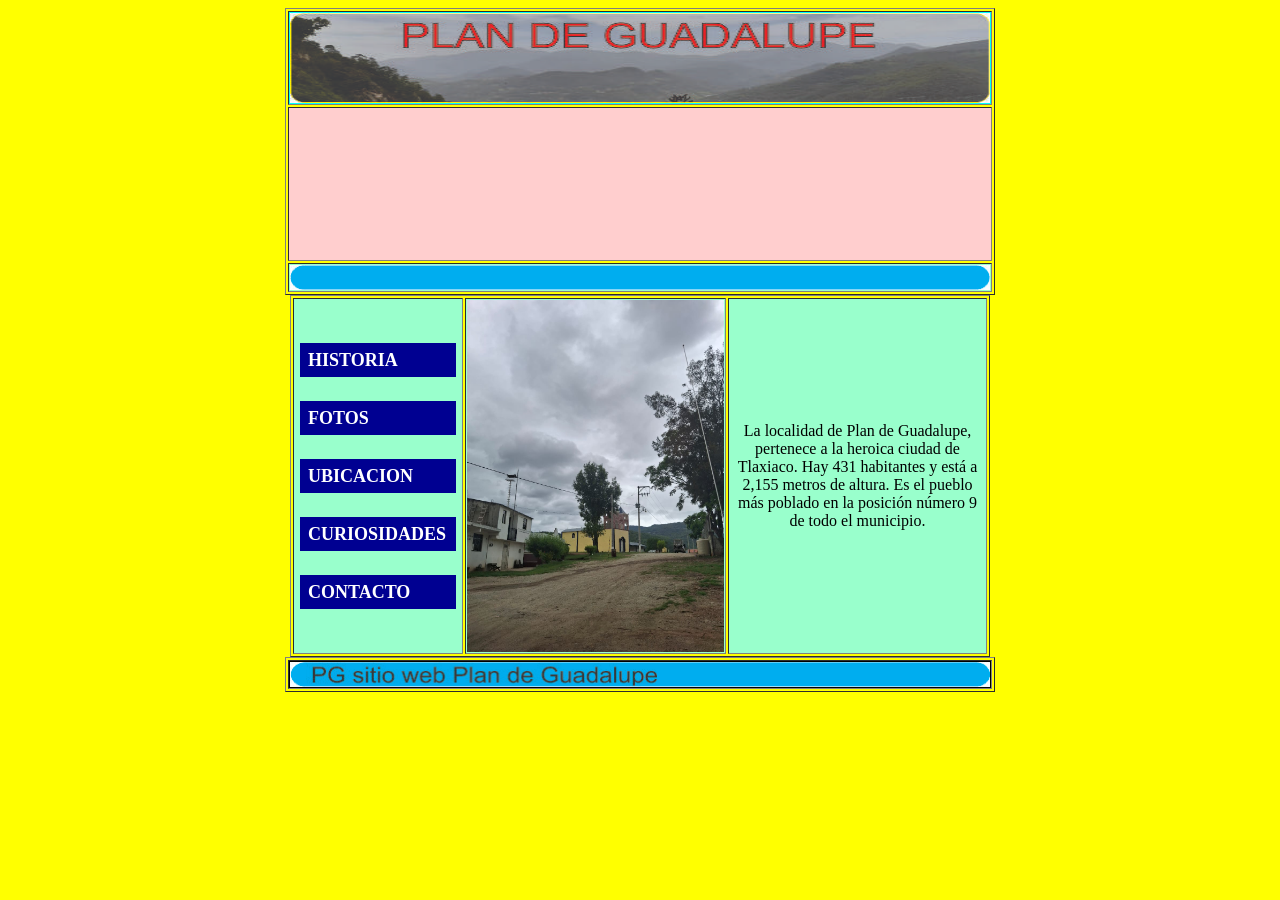
<file: INDEX.html>
<!DOCTYPE html PUBLIC "-//W3C//DTD XHTML 1.0 Transitional//EN" "http://www.w3.org/TR/xhtml1/DTD/xhtml1-transitional.dtd">
<html xmlns="http://www.w3.org/1999/xhtml">
<head>
<meta http-equiv="Content-Type" content="text/html; charset=utf-8" />
<title>PLAN DE GUADALUPE</title>
<style type="text/css">
body {
	background-color: yellow;
}
</style>
<link href="mi_estilo.css" rel="stylesheet" type="text/css" />
</head>

<body>

<table width="700" border="1" align="center">
  <tr>
    <td width="700" height="90" bgcolor="#00FFFF"><img src="xxxxxx.jpg" width="700" height="90"/></td>
  </tr>
  <tr>
    <td width="700" height="150" bgcolor="#FFCECE"><img src="VELASCOME_AURELIANO_601_BANNER.gif" width="700" height="150"/></td>
  </tr>
  <tr>
    <td width="700" height="25" bgcolor="#99FFCC"><img src="mediop.jpg" width="700" height="25" alt="o" /></td>
  </tr>
</table>
<table width="700" border="1" align="center">
  <tr>
    <td width="140" bgcolor="#99FFCC"><p><a class="navegacion" href="VELASCOME_AURELIANO_601_HISTORIA.html" target="_self">HISTORIA</a></p>
      <p><a class="navegacion" href="VELASCOME_AURELIANO_601_FOTOS.html" target="_self">FOTOS</a></p>
    <p><a class="navegacion" href="VELASCOME_AURELIANO_601_UBICACION.html" target="_self">UBICACION</a></p>
    <p><a class="navegacion" href="VELASCOME_AURELIANO_601_CURIOSIDADES.html" target="_self">CURIOSIDADES</a></p>
    <p><a class="navegacion" href="VELASCOME_AURELIANO_601_CONTACTO.html" target="_self">CONTACTO</a></p></td>
    <td width="230" bgcolor="#99FFCC"><img src="IMG-20250610-WA0000.jpg" width="257" height="352" alt="imagen_plandeguadalupe" /></td>
    <td width="330" bgcolor="#99FFCC" align="center">La localidad de<strong> </strong>Plan de Guadalupe, pertenece a la heroica ciudad de Tlaxiaco. Hay 431 habitantes y está a 2,155 metros de altura. Es el pueblo más poblado en la posición número 9 de todo el municipio.</td>
  </tr>
  
<table width="700" border="1" align="center">
  <tr>
    <td bgcolor="#000000"><img src="pie de pagina.jpg" width="700" height="25" alt="o" /></td>
  </tr>
</table>
</body>
</html>
</file>
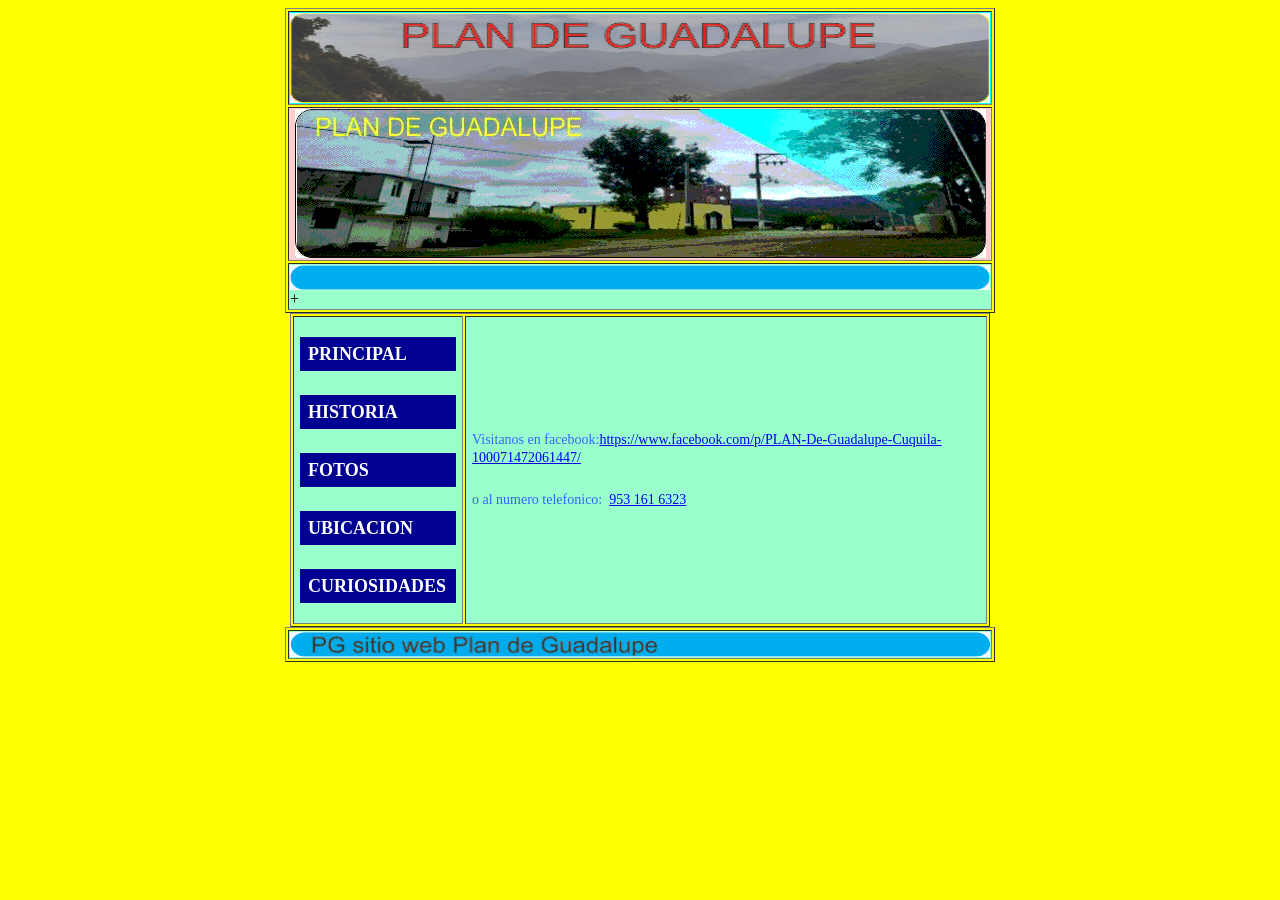
<file: VELASCOME_AURELIANO_601_CONTACTO.html>
<!DOCTYPE html PUBLIC "-//W3C//DTD XHTML 1.0 Transitional//EN" "http://www.w3.org/TR/xhtml1/DTD/xhtml1-transitional.dtd">
<html xmlns="http://www.w3.org/1999/xhtml">
<head>
<meta http-equiv="Content-Type" content="text/html; charset=utf-8" />
<title>PLAN DE GUADALUPE CONTACTO</title>
<style type="text/css">
body {
	background-color: yellow;
}
</style>
<link href="mi_estilo.css" rel="stylesheet" type="text/css" />
</head>


<body>

<table width="700" border="1" align="center">
  <tr>
    <td width="700" height="90" bgcolor="#00FFFF"><img src="xxxxxx.jpg" width="700" height="90"/></td>
  </tr>
  <tr>
    <td width="700" height="150" bgcolor="#FFCECE"><img src="VELASCOME_AURELIANO_601_BANNER.gif" width="700" height="150" alt="o" /></td>
  </tr>
  <tr>
    <td width="700" height="25" bgcolor="#99FFCC"><img src="mediop.jpg" width="700" height="25" alt="o" />+</td>
  </tr>
</table>
<table width="700" border="1" align="center">
  <tr>
    <td width="140" bgcolor="#99FFCC">
    <p><a class="navegacion" href="index.html" target="_self">PRINCIPAL</a></p>
    <p><a class="navegacion" href="VELASCOME_AURELIANO_601_HISTORIA.html" target="_self">HISTORIA</a></p>
    <p><a class="navegacion" href="VELASCOME_AURELIANO_601_FOTOS.html" target="_self">FOTOS</a></p>
    <p><a class="navegacion" href="VELASCOME_AURELIANO_601_UBICACION.html" target="_self">UBICACION</a></p>
    <p><a class="navegacion" href="VELASCOME_AURELIANO_601_CURIOSIDADES.html" target="_self">CURIOSIDADES</a></p></td>
    <td width="560" bgcolor="#99FFCC"><p>Visitanos en facebook:<a jsname="RYUcpc" role="button" target="_blank" href="https://www.facebook.com/p/PLAN-De-Guadalupe-Cuquila-100071472061447/">https://www.facebook.com/p/PLAN-De-Guadalupe-Cuquila-100071472061447/</a></p>
    <p>o al numero telefonico:  <a data-dtype="d3ph" data-local-attribute="d3ph" jscontroller="LWZElb" href="https://www.google.com/search?sca_esv=ea7b27f3c7f5bbf6&amp;rlz=1C1YTUH_esMX1149MX1149&amp;q=plan+de+guadalupe+cuquila+tlaxiaco+oaxaca&amp;source=lnms&amp;fbs=[base64]&amp;sa=X&amp;ved=2ahUKEwid__DBleeNAxXiN0QIHWm9OFkQ0pQJegQIExAB&amp;biw=1920&amp;bih=945&amp;dpr=1#" jsdata="QKGTRc;_;BUfmwE" jsaction="rcuQ6b:npT2md;F75qrd" data-ved="2ahUKEwjG6LLnleeNAxW4KUQIHaUyDBcQkAgoAHoECB4QAg"><span aria-label="Llamar al número de teléfono 953 161 6323">953 161 6323</span></a></p></td>
  </tr>
</table>
<table width="700" border="1" align="center">
  <tr>
    <td bgcolor="#99FFCC"> <img src="pie de pagina.jpg" width="700" height="25" alt="o" /></td>
  </tr>
</table>
</body>
</html>
</file>
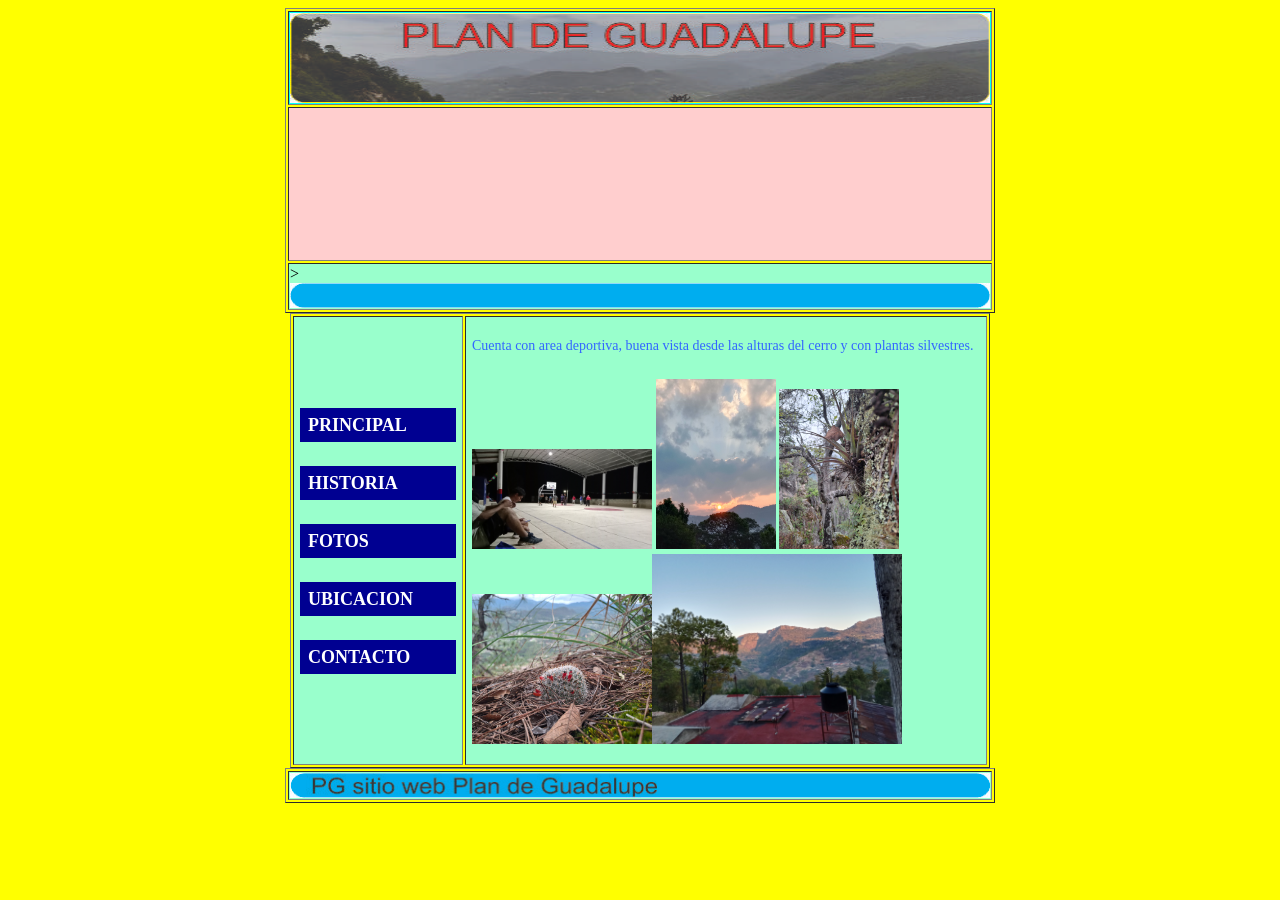
<file: VELASCOME_AURELIANO_601_CURIOSIDADES.html>
<!DOCTYPE html PUBLIC "-//W3C//DTD XHTML 1.0 Transitional//EN" "http://www.w3.org/TR/xhtml1/DTD/xhtml1-transitional.dtd">
<html xmlns="http://www.w3.org/1999/xhtml">
<head>
<meta http-equiv="Content-Type" content="text/html; charset=utf-8" />
<title>PLAN DE GUADALUPE CURIOSIDADES</title>
<style type="text/css">
body {
	background-color: yellow;
}
</style>
<link href="mi_estilo.css" rel="stylesheet" type="text/css" />
</head>


<body>
<table width="700" border="1" align="center">
  <tr>
    <td width="700" height="90" bgcolor="#00FFFF"><img src="xxxxxx.jpg" width="700" height="90"/> </td>
  </tr>
  <tr>
    <td width="700" height="150" bgcolor="#FFCECE"><img src="VELASCOME_AURELIANO_601_BANNER.gif"></td>
  </tr>
  <tr>
    <td width="700" height="25" bgcolor="#99FFCC">><img src="mediop.jpg" width="700" height="25" alt="o" /></td>
  </tr>
</table>
<table width="700" border="1" align="center">
  <tr>
    <td width="140" bgcolor="#99FFCC">
    <p><a class="navegacion" href="index.html" target="_self">PRINCIPAL</a></p>
    <p><a class="navegacion" href="VELASCOME_AURELIANO_601_HISTORIA.html" target="_self">HISTORIA</a></p>
    <p><a class="navegacion" href="VELASCOME_AURELIANO_601_FOTOS.html" target="_self">FOTOS</a></p>
    <p><a class="navegacion" href="VELASCOME_AURELIANO_601_UBICACION.html" target="_self">UBICACION</a></p>
    <p><a class="navegacion" href="VELASCOME_AURELIANO_601_CONTACTO.html" target="_self">CONTACTO</a></p></td>
    <td width="560" bgcolor="#99FFCC"><p>Cuenta con area deportiva, buena vista desde las alturas del cerro y con plantas silvestres.</p>
    <p><img src="IMG-20250504-WA0006.jpeg" width="180" height="100" alt="o" /> <img src="IMG_20250430_062643.jpg" width="120" height="170" alt="e" /> <img src="IMG-20250610-WA0002.jpg" width="120" height="160" alt="o" /> <img src="IMG-20250610-WA0001.jpg" width="180" height="150" /><img src="IMG_20250119_072121.jpg" width="250" height="190" /></p></td>
    
  </tr>
</table>
<table width="700" border="1" align="center">
  <tr>
    <td bgcolor="#99FFCC"><img src="pie de pagina.jpg" width="700" height="25" alt="o" /></td>
  </tr>
</table>
</body>
</html>
</file>
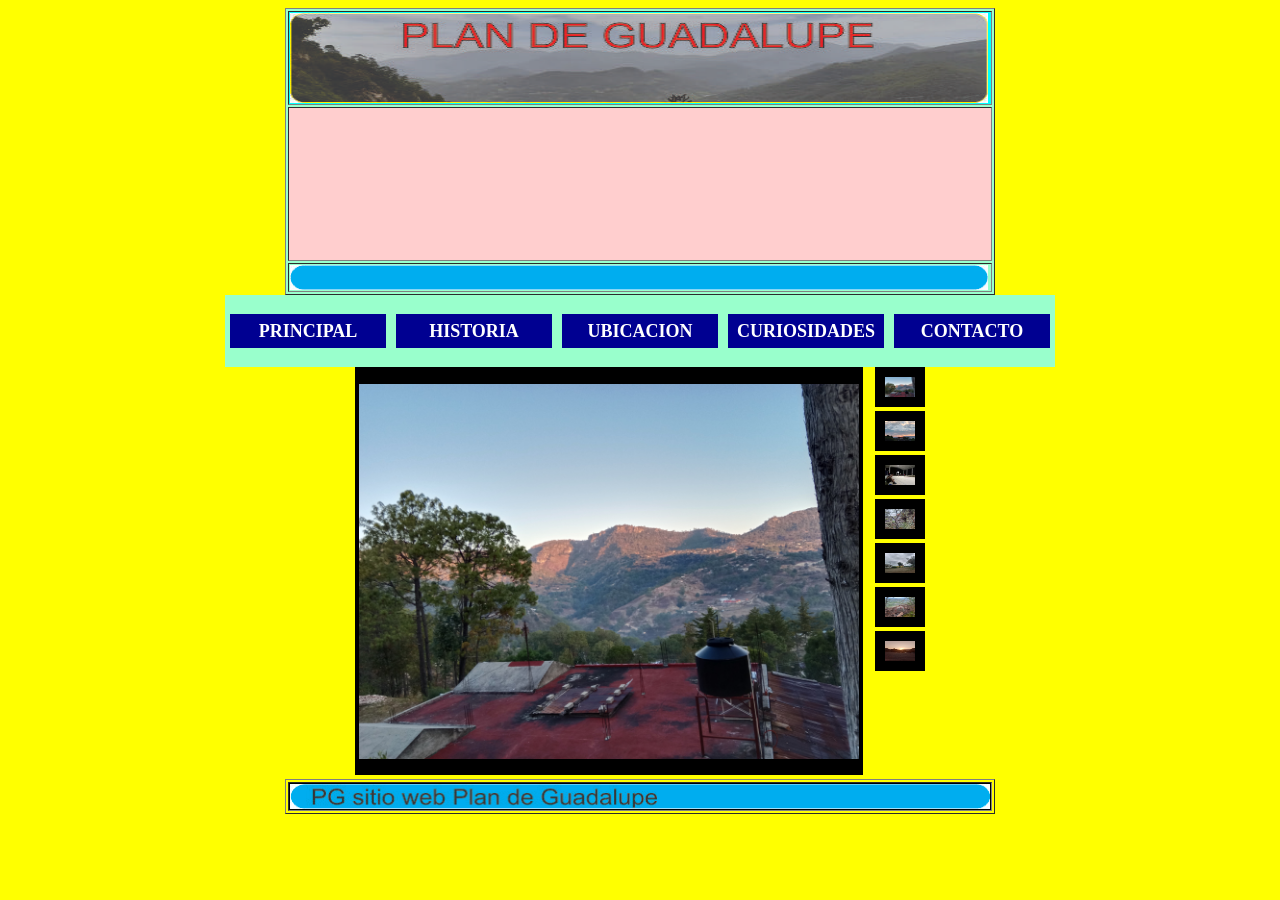
<file: VELASCOME_AURELIANO_601_FOTOS.html>
<!DOCTYPE html PUBLIC "-//W3C//DTD XHTML 1.0 Transitional//EN" "http://www.w3.org/TR/xhtml1/DTD/xhtml1-transitional.dtd">
<html xmlns="http://www.w3.org/1999/xhtml">
<head>
<meta http-equiv="Content-Type" content="text/html; charset=utf-8" />
<title>PLAN DE GUADALUPE FOTOS</title>

<style type="text/css">
  h1 {
  text-align: center;
}

.carrusel {
  display: flex;
  gap: 10px;
  justify-content: center;
}

.carrusel ul {
  list-style: none;
  margin: 0;
  padding: 0;
  /*max-width: 1030px;.*/
  max-width: 510px;
  scroll-behavior: smooth;
}

.carrusel-fotos {
  display: flex;
  gap: 10px;
  overflow: auto;
}

.carrusel-fotos img {
  background: black;
  border: 4px solid black;
  width: 300px;
  height: 200px;
  object-fit: contain;
}

.carrusel-menu {
  display: none;
}

@media screen and (min-width: 500px) {
  .carrusel-fotos {
    overflow: hidden;
  }

  .carrusel-fotos img {
    width: 500px;
    height: 400px;
  }
  .carrusel-menu {
    display: block;
  }
  .carrusel-menu img {
    box-sizing: border-box;
    width: 50px;
    height: 40px;
    border: 10px solid black;
  }
  .carrusel-menu img:hover {
    border: none;
  }
}

p {
  text-align: center;
}
<!--
body {
	background-color: yellow;
}
-->
</style>
  <link href="mi_estilo.css" rel="stylesheet" type="text/css" />
</head>

<body >

<table width="700" border="1" bgcolor="#99FFCC" align="center">
  <tr>
    <td width="700" height="90" bgcolor="#00FFFF"><img src="xxxxxx.jpg" width="698" height="90"/></td>
  </tr>
  <tr>
    <td width="700" height="150" bgcolor="#FFCECE"><img src="VELASCOME_AURELIANO_601_BANNER.gif"></td>
  </tr>
  <tr>
    <td width="700" height="25" bgcolor="#99FFCC"><img src="mediop.jpg" width="698" height="25" alt="o" /></td>
  </tr>
</table>
<table width="700" border="0" align="center" cellpadding="0" cellspacing="0">
  <table width="700" border="0" cellspacing="0" cellpadding="0" align="center">
    <tr>
      <td width="130" bgcolor="#99FFCC" align="center"><p><a class="navegacion" href="index.html" target="_self">PRINCIPAL</a>
      <td width="130" bgcolor="#99FFCC" align="center"><p><a class="navegacion" href="VELASCOME_AURELIANO_601_HISTORIA.html" target="_self">HISTORIA</a>
        <td width="130" bgcolor="#99FFCC" align="center"><p><a class="navegacion" href="VELASCOME_AURELIANO_601_UBICACION.html" target="_self">UBICACION</a>
        <td width="130" bgcolor="#99FFCC" align="center"><p><a class="navegacion" href="VELASCOME_AURELIANO_601_CURIOSIDADES.html" target="_self">CURIOSIDADES</a>
       <td width="130" bgcolor="#99FFCC" align="center"><p><a class="navegacion" href="VELASCOME_AURELIANO_601_CONTACTO.html" target="_self">CONTACTO</a>
    </tr>
  </table>
  <tr>
    <td width="140" valign="top" bgcolor="#309">
      <div class="carrusel">
    <ul class="carrusel-fotos">
      <li id="IMG_20250119_072121"><img src="IMG_20250119_072121.jpg"  alt="" /></li>
      <li id="IMG_20250430_062643"><img src="IMG_20250430_062643.jpg" alt="" /></li>
      <li id="IMG-20250504-WA0006"><img src="IMG-20250504-WA0006.jpeg"  alt="" /></li>
      <li id="IMG-20250610-WA0002"><img src="IMG-20250610-WA0002.jpg" alt=""></li>
      <li id="IMG-20250610-WA0000"><img src="IMG-20250610-WA0000.jpg" alt=""></li>
      <li id="IMG-20250610-WA0001"><img src="IMG-20250610-WA0001.jpg" alt=""></li>
      <li id="IMG_20250508_062417"><img src="IMG_20250508_062417.jpg" alt=""></li>
      
    </ul>
    <ul class="carrusel-menu">
      <li><a href="#IMG_20250119_072121"><img src="IMG_20250119_072121.jpg" alt=""></a></li>
      <li><a href="#IMG_20250430_062643"><img src="IMG_20250430_062643.jpg" alt=""></a></li>
      <li><a href="#IMG-20250504-WA0006"><img src="IMG-20250504-WA0006.jpeg" alt=""></a></li>
      <li><a href="#IMG-20250610-WA0002"><img src="IMG-20250610-WA0002.jpg" alt=""></a></li>
      <li><a href="#IMG-20250610-WA0000"><img src="IMG-20250610-WA0000.jpg" alt=""></a></li>
      <li><a href="#IMG-20250610-WA0001"><img src="IMG-20250610-WA0001.jpg" alt=""></a></li>
      <li><a href="#IMG_20250508_062417"><img src="IMG_20250508_062417.jpg" alt=""></a></li>
      
    </ul>
  </div>
<table width="700" border="1" align="center">
  <tr>
    <td bgcolor="#000000"><img src="pie de pagina.jpg" width="700" height="25" alt="o" /></td>
  </tr>
</table>
</body>
</html>
</file>
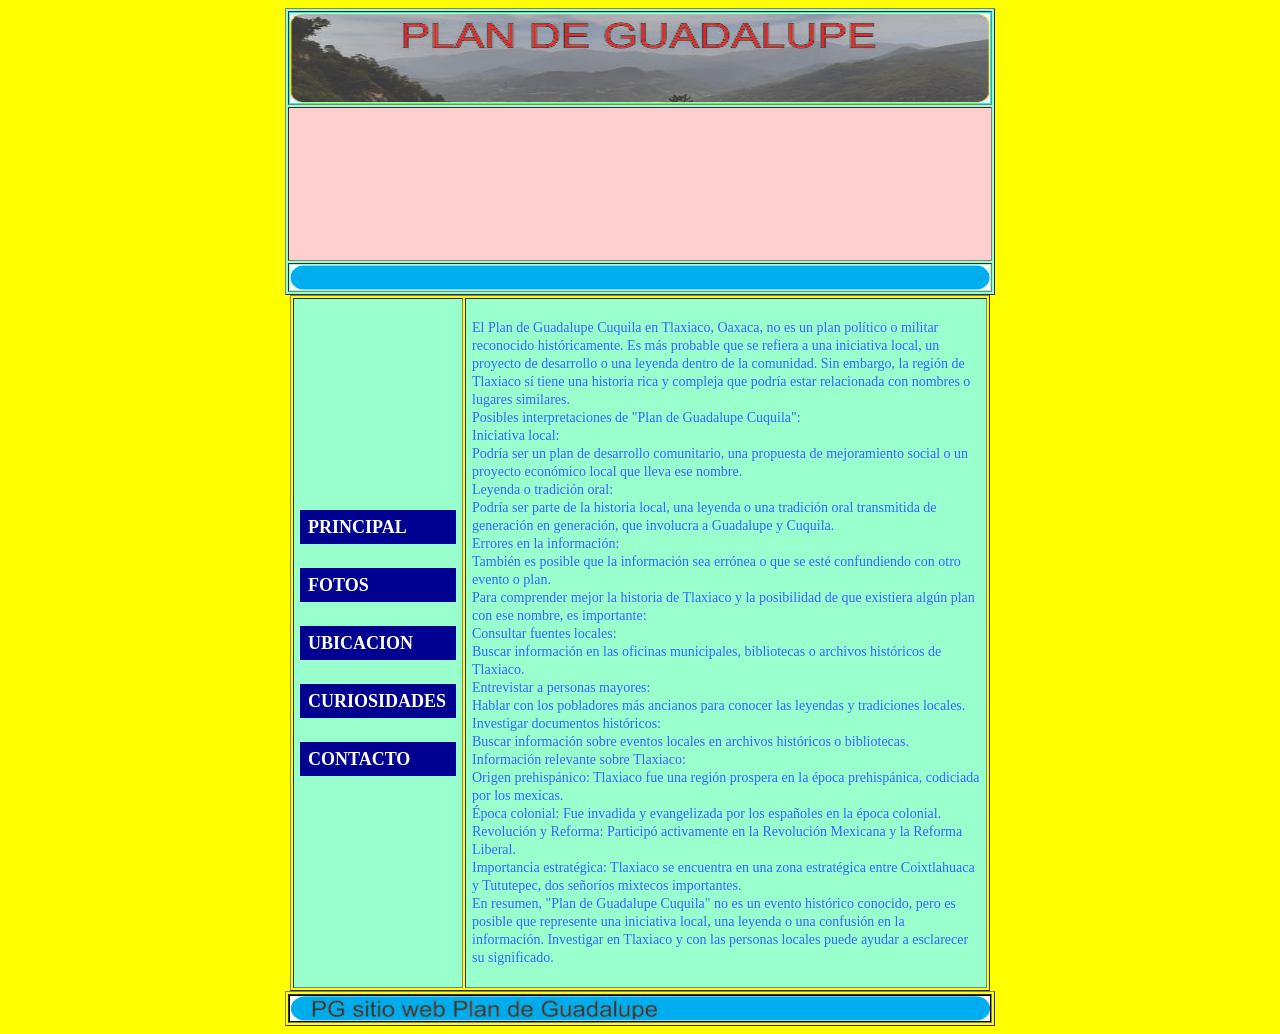
<file: VELASCOME_AURELIANO_601_HISTORIA.html>
<!DOCTYPE html PUBLIC "-//W3C//DTD XHTML 1.0 Transitional//EN" "http://www.w3.org/TR/xhtml1/DTD/xhtml1-transitional.dtd">
<html xmlns="http://www.w3.org/1999/xhtml">
<head>
<meta http-equiv="Content-Type" content="text/html; charset=utf-8" />
<title>PLAN DE GUADALUPE HISTORIA</title>
<style type="text/css">
body {
	background-color: yellow;
}
</style>
<link href="mi_estilo.css" rel="stylesheet" type="text/css" />
</head>

<body>
<table width="700" border="1" bgcolor="#99FFCC" align="center">
  <tr>
    <td width="700" height="90" bgcolor="#00FFFF"><img src="xxxxxx.jpg" width="700" height="90"/> </td>
  </tr>
  <tr>
    <td width="700" height="150" bgcolor="#FFCECE"><img src="VELASCOME_AURELIANO_601_BANNER.gif"></td>
  </tr>
  <tr>
    <td width="700" height="25"><img src="mediop.jpg" width="700" height="25" alt="o" /></td>
  </tr>
</table>
<table width="700" border="1" align="center">
  <tr>
    <td width="140" bgcolor="#99FFCC">
    <p><a class="navegacion" href="index.html" target="_self">PRINCIPAL</a></p>
    <p><a class="navegacion" href="VELASCOME_AURELIANO_601_FOTOS.html" target="_self">FOTOS</a></p>
    <p><a class="navegacion" href="VELASCOME_AURELIANO_601_UBICACION.html" target="_self">UBICACION</a></p>
    <p><a class="navegacion" href="VELASCOME_AURELIANO_601_CURIOSIDADES.html" target="_self">CURIOSIDADES</a></p>
    <p><a class="navegacion" href="VELASCOME_AURELIANO_601_CONTACTO.html" target="_self">CONTACTO</a></p></td>
    <td width="560" bgcolor="#99FFCC"><p>El Plan de Guadalupe Cuquila en Tlaxiaco, Oaxaca, no es un  plan político o militar reconocido históricamente. Es más probable que se  refiera a una iniciativa local, un proyecto de desarrollo o una leyenda dentro  de la comunidad. Sin embargo, la región de Tlaxiaco sí tiene una historia rica  y compleja que podría estar relacionada con nombres o lugares similares. <br />
      Posibles interpretaciones de &quot;Plan de Guadalupe  Cuquila&quot;:<br />
      Iniciativa local:<br />
      Podría ser un plan de desarrollo comunitario, una propuesta  de mejoramiento social o un proyecto económico local que lleva ese nombre.<br />
      Leyenda o tradición oral:<br />
      Podría ser parte de la historia local, una leyenda o una  tradición oral transmitida de generación en generación, que involucra a  Guadalupe y Cuquila.<br />
      Errores en la información:<br />
      También es posible que la información sea errónea o que se  esté confundiendo con otro evento o plan.<br />
      Para comprender mejor la historia de Tlaxiaco y la  posibilidad de que existiera algún plan con ese nombre, es importante:<br />
      Consultar fuentes locales:<br />
      Buscar información en las oficinas municipales, bibliotecas  o archivos históricos de Tlaxiaco.<br />
      Entrevistar a personas mayores:<br />
      Hablar con los pobladores más ancianos para conocer las  leyendas y tradiciones locales.<br />
      Investigar documentos históricos:<br />
      Buscar información sobre eventos locales en archivos  históricos o bibliotecas.<br />
      Información relevante sobre Tlaxiaco:<br />
      Origen prehispánico: Tlaxiaco fue una región prospera en la  época prehispánica, codiciada por los mexicas. <br />
      Época colonial: Fue invadida y evangelizada por los  españoles en la época colonial. <br />
      Revolución y Reforma: Participó activamente en la Revolución  Mexicana y la Reforma Liberal. <br />
      Importancia estratégica: Tlaxiaco se encuentra en una zona  estratégica entre Coixtlahuaca y Tututepec, dos señoríos mixtecos importantes. <br />
    En resumen, &quot;Plan de Guadalupe Cuquila&quot; no es un  evento histórico conocido, pero es posible que represente una iniciativa local,  una leyenda o una confusión en la información. Investigar en Tlaxiaco y con las  personas locales puede ayudar a esclarecer su significado.</p></td>
    
  </tr>
</table>
<table width="700" border="1" align="center">
  <tr>
    <td bgcolor="#000000"><img src="pie de pagina.jpg" width="700" height="25" alt="o" /></td>
  </tr>
</table>
</body>
</html>
</file>
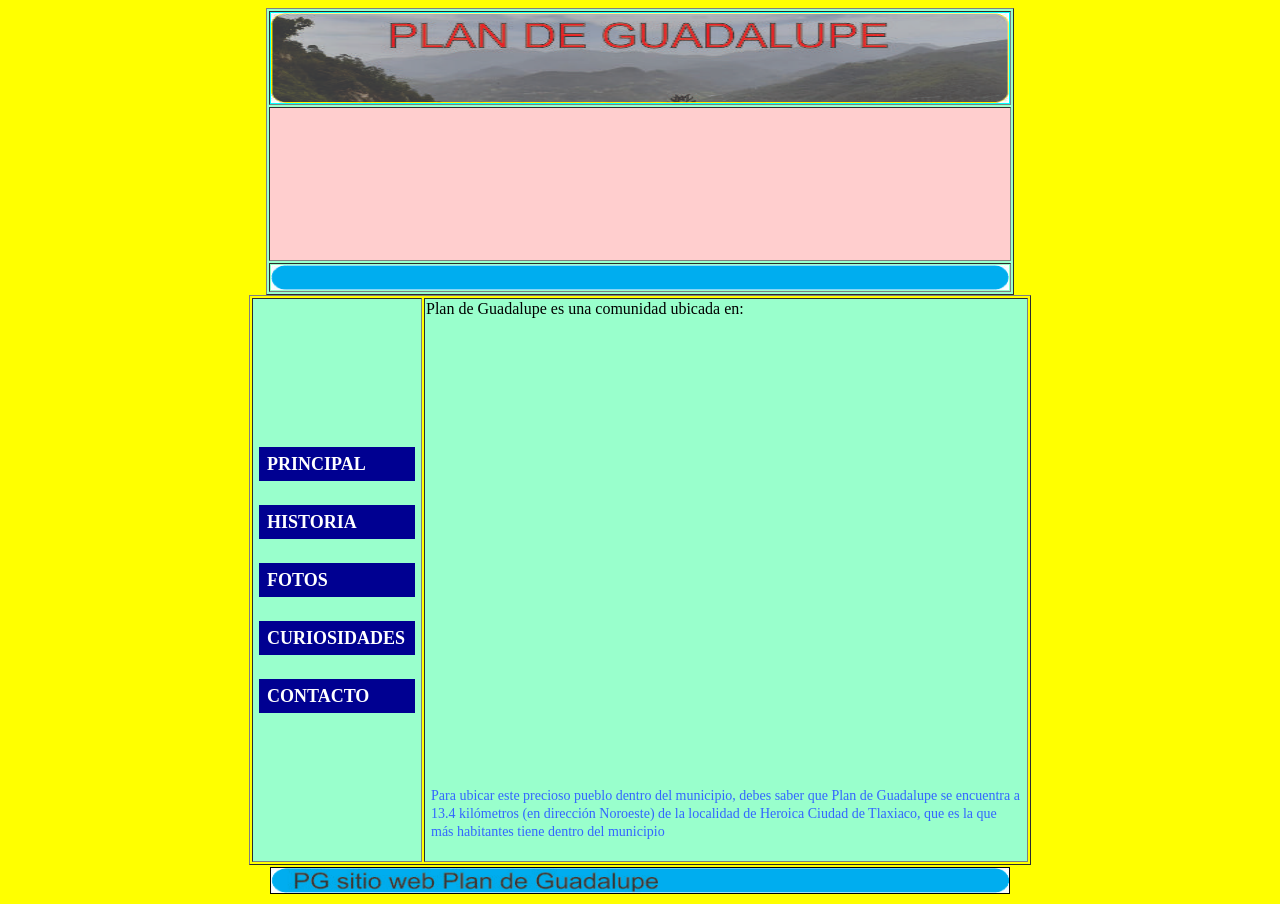
<file: VELASCOME_AURELIANO_601_UBICACION.html>
<!DOCTYPE html PUBLIC "-//W3C//DTD XHTML 1.0 Transitional//EN" "http://www.w3.org/TR/xhtml1/DTD/xhtml1-transitional.dtd">
<html xmlns="http://www.w3.org/1999/xhtml">
<head>
<meta http-equiv="Content-Type" content="text/html; charset=utf-8" />
<title>PLAN DE GUADALUPE UBICACION</title>
<style type="text/css">
body {
	background-color: yellow;
}
</style>
<link href="mi_estilo.css" rel="stylesheet" type="text/css" />
</head>

<body>
<table width="740" border="1" bgcolor="#99FFCC" align="center">
  <tr>
    <td width="740" height="90" bgcolor="#00FFFF"><img src="xxxxxx.jpg" width="738" height="90"/></td>
  </tr>
  <tr>
    <td width="740" height="150" bgcolor="#FFCECE"><img src="VELASCOME_AURELIANO_601_BANNER.gif"></td>
  </tr>
  <tr>
    <td width="740" height="25" bgcolor="#99FFCC"><img src="mediop.jpg" width="738" height="25" alt="o" /></td>
  </tr>
</table>
<table width="740" border="1" align="center">
  <tr>
    <td width="120" bgcolor="#99FFCC">
    <p><a class="navegacion" href="index.html">PRINCIPAL</a></p>
    <p><a class="navegacion" href="VELASCOME_AURELIANO_601_HISTORIA.html" target="_self">HISTORIA</a></p>
    <p><a class="navegacion" href="VELASCOME_AURELIANO_601_FOTOS.html" target="_self">FOTOS</a></p>
    <p><a class="navegacion" href="VELASCOME_AURELIANO_601_CURIOSIDADES.html" target="_self">CURIOSIDADES</a></p>
    <p><a class="navegacion" href="VELASCOME_AURELIANO_601_CONTACTO.html" target="_self">CONTACTO</a></p></td>
    <td width="560" bgcolor="#99FFCC">Plan de Guadalupe es una comunidad ubicada en:
      <iframe src="https://www.google.com/maps/embed?pb=!1m18!1m12!1m3!1d7622.244815594103!2d-97.79868987485166!3d17.212850114305137!2m3!1f0!2f0!3f0!3m2!1i1024!2i768!4f13.1!3m3!1m2!1s0x85c881e0e614f125%3A0xa6ab584a872f21ca!2s69806%20Plan%20de%20Guadalupe%2C%20Oax.!5e0!3m2!1ses-419!2smx!4v1749569994228!5m2!1ses-419!2smx" width="600" height="450" style="border:0;" allowfullscreen="" loading="lazy" referrerpolicy="no-referrer-when-downgrade"></iframe>
    <p>Para ubicar este precioso pueblo dentro del municipio, debes saber que Plan de Guadalupe se encuentra a 13.4 kilómetros (en dirección Noroeste) de la localidad de Heroica Ciudad de Tlaxiaco, que es la que más habitantes tiene dentro del municipio</p></td>
    
  </tr>
</table>
<table width="740" border="0" align="center">
  <tr>
    <td bgcolor="#000000"><img src="pie de pagina.jpg" width="738" height="25" alt="o" /></td>
  </tr>
</table>
</body>
</html>
</file>
<file: mi_estilo.css>
@charset "utf-8";
/* CSS Document */

p{
	font-family: "Comi Sans MS", cursive;
	font-size:14px;
	color: #36F;
	line-height:18px;
	padding:5px;
	   }
.negritas {
	font-family: "Comi Sans MS" sans-serif;
	font-size: 14px;
	line-height: 18px;
	font-weight: bold;
	color: #309;
}
.navegacion{
	font-family:  "Comi Sans MS" sans-serif;
	font-size: 18px;
	color: #ffffff;
	font-style: normal;
	font-weight: bold;
	text-decoration: none;
	background-color: #000091;
	display: block;
	padding: 8px;
	width: 140px;
}
.navegacion:hover{
	font-family:  "Comi Sans MS" sans-serif;
	font-size: 20px;
	color: #000091;
	font-style: normal;
	font-weight: bold;
	text-decoration: none;
	background-color: #ffffff;
	display: block;
	padding: 8px;
	width: 140px;
}
</file>
